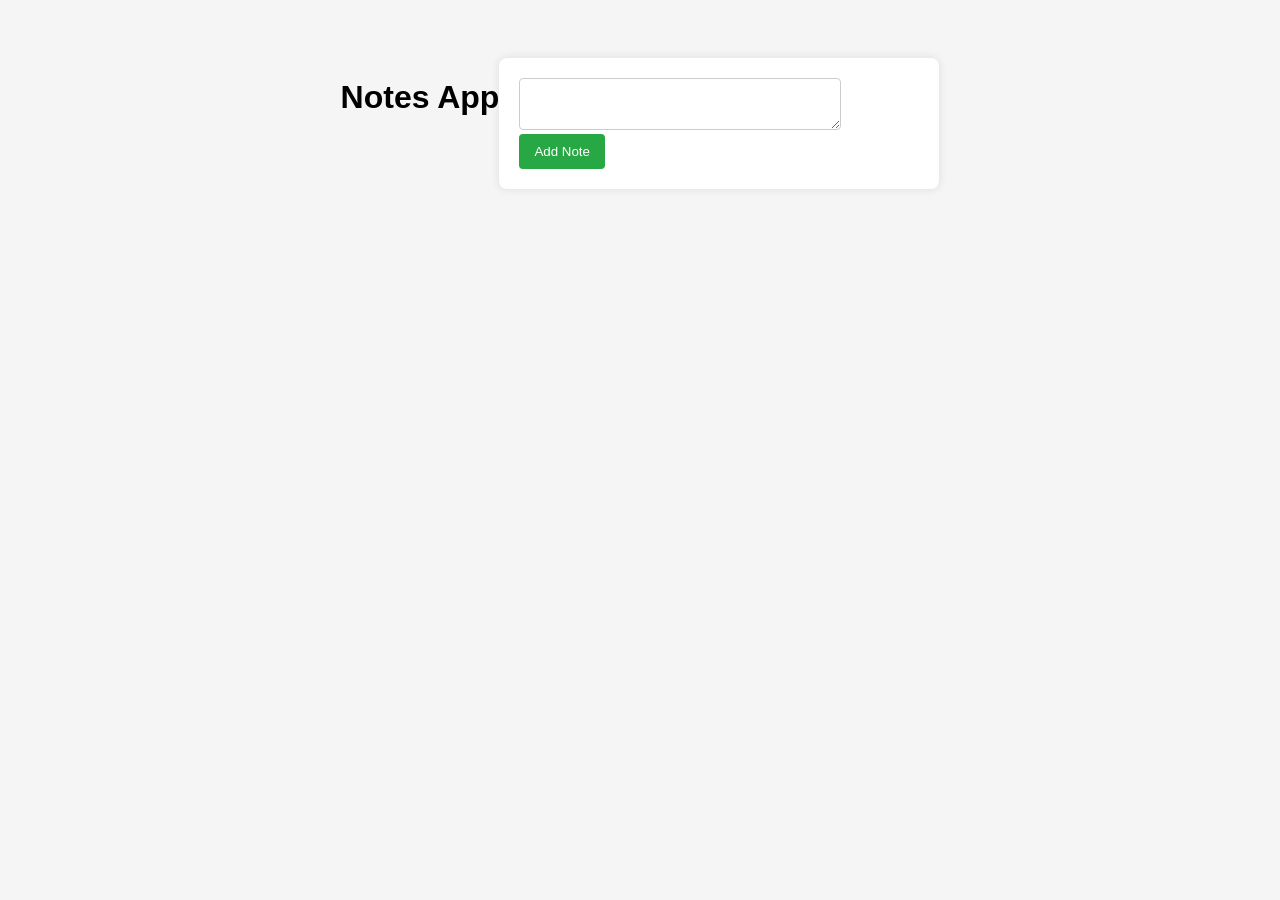
<file: NoteApp/index.html>
<!DOCTYPE html>
<html lang="en">
<head>
    <meta charset="UTF-8">
    <meta name="viewport" content="width=device-width, initial-scale=1.0">
    <title>Notes App</title>
    <link rel="stylesheet" href="style.css">
</head>
<body>
    <h1>Notes App</h1>
    <div class="container">
<textarea id ="note-input" placeholder="write your note here.....">

</textarea>
<button id ="add-btn">Add Note</button>
<div id ="notes-container"></div>
    </div>
    <script src="script.js"></script>
</body>
</html>
</file>
<file: NoteApp/style.css>
body {
    font-family: Arial, sans-serif;
    background-color: #f5f5f5;
    display: flex;
    justify-content: center;
    padding: 50px;
}

.container {
    width: 400px;
    background: white;
    padding: 20px;
    border-radius: 8px;
    box-shadow: 0 0 10px rgba(0, 0, 0, 0.1);
}

#note-input {
    width: calc(100% - 100px);
    padding: 10px;
    margin-right: 5px;
    border-radius: 4px;
    border: 1px solid #ccc;
}

#add-btn {
    padding: 10px 15px;
    border: none;
    background-color: #28a745;
    color: white;
    border-radius: 4px;
    cursor: pointer;
}

#add-btn:hover {
    background-color: #218838;
}

.note {
    background-color: #f0f0f0;
    padding: 10px;
    margin: 10px 0;
    border-radius: 4px;
    position: relative;
}

.delete-btn {
    position: absolute;
    right: 10px;
    top: 10px;
    background-color: red;
    color: white;
    border: none;
    border-radius: 4px;
    cursor: pointer;
}

.delete-btn:hover {
    background-color: darkred;
}
</file>
